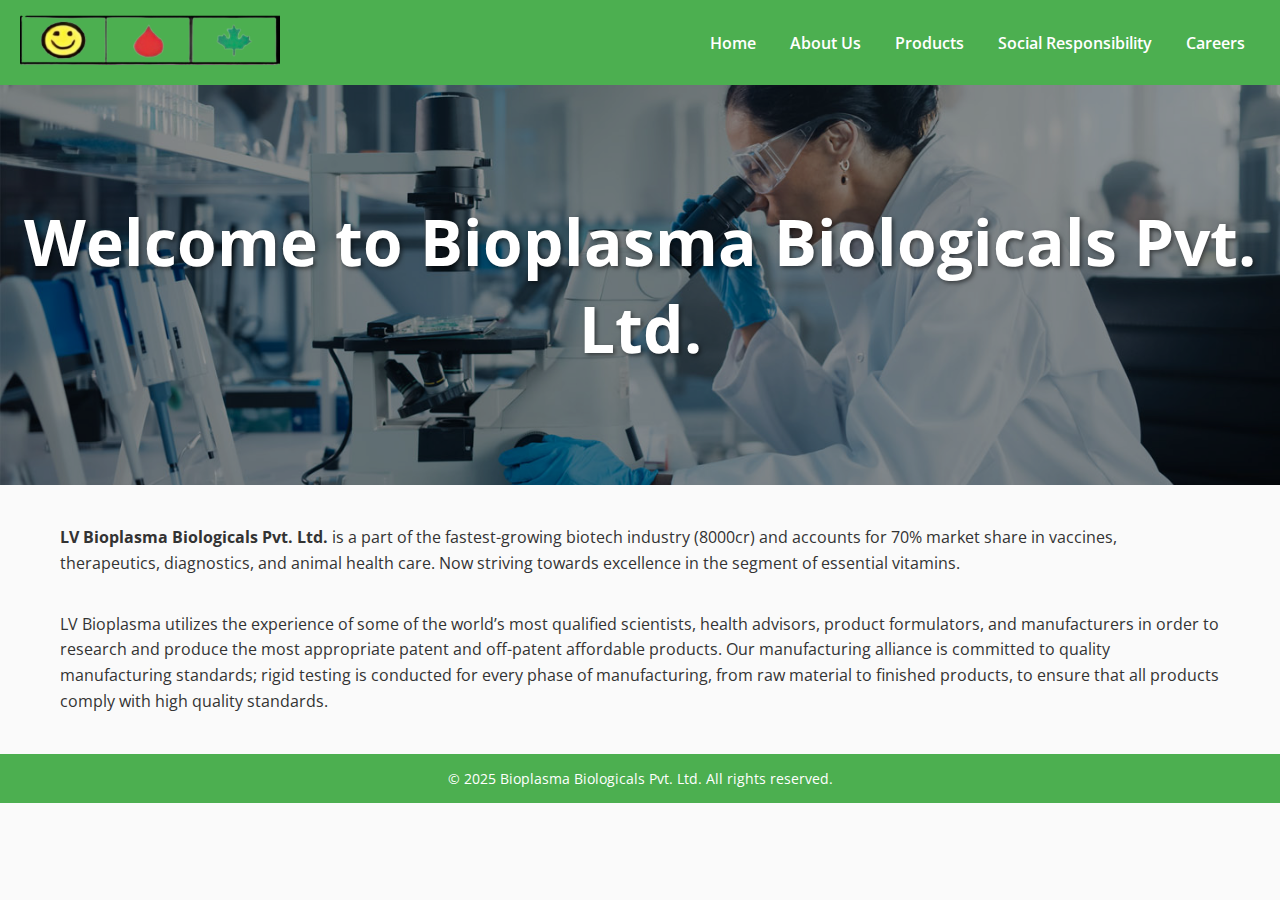
<file: index.html>
<!DOCTYPE html>
<html lang="en">
<head>
    <meta charset="UTF-8">
    <meta name="viewport" content="width=device-width, initial-scale=1.0">
    <title>Bioplasma</title>
    <link rel="stylesheet" href="styles.css">
</head>
<body>

    <!-- Navigation Bar -->
    <div class="navbar">
        <div class="logo">
            <img src="logo.png" alt="Company Logo">
        </div>
        <div class="nav-links">
            <a href="index.html">Home</a>
            <a href="about.html">About Us</a>
            <a href="brands.html">Products</a>
            <a href="csr.html">Social Responsibility</a>
            <a href="careers.html">Careers</a>
        </div>
    </div>

    <!-- Hero Section -->
    <div class="hero-section">
        <div class="hero-overlay"></div>
        <h1>Welcome to Bioplasma Biologicals Pvt. Ltd.</h1>
    </div>

    <!-- Main Content -->
    <div class="content">
        <div class="text">
            <p><b>LV Bioplasma Biologicals Pvt. Ltd.</b> is a part of the fastest-growing biotech industry (8000cr) and accounts for 70% market share in vaccines, therapeutics, diagnostics, and animal health care. Now striving towards excellence in the segment of essential vitamins.</p>
            <br>
            <p>LV Bioplasma utilizes the experience of some of the world’s most qualified scientists, health advisors, product formulators, and manufacturers in order to research and produce the most appropriate patent and off-patent affordable products. Our manufacturing alliance is committed to quality manufacturing standards; rigid testing is conducted for every phase of manufacturing, from raw material to finished products, to ensure that all products comply with high quality standards.</p>
        </div>
    </div>

    <!-- Footer -->
    <div class="footer">
        <p>&copy; 2025 Bioplasma Biologicals Pvt. Ltd. All rights reserved.</p>
    </div>

</body>
</html>
</file>
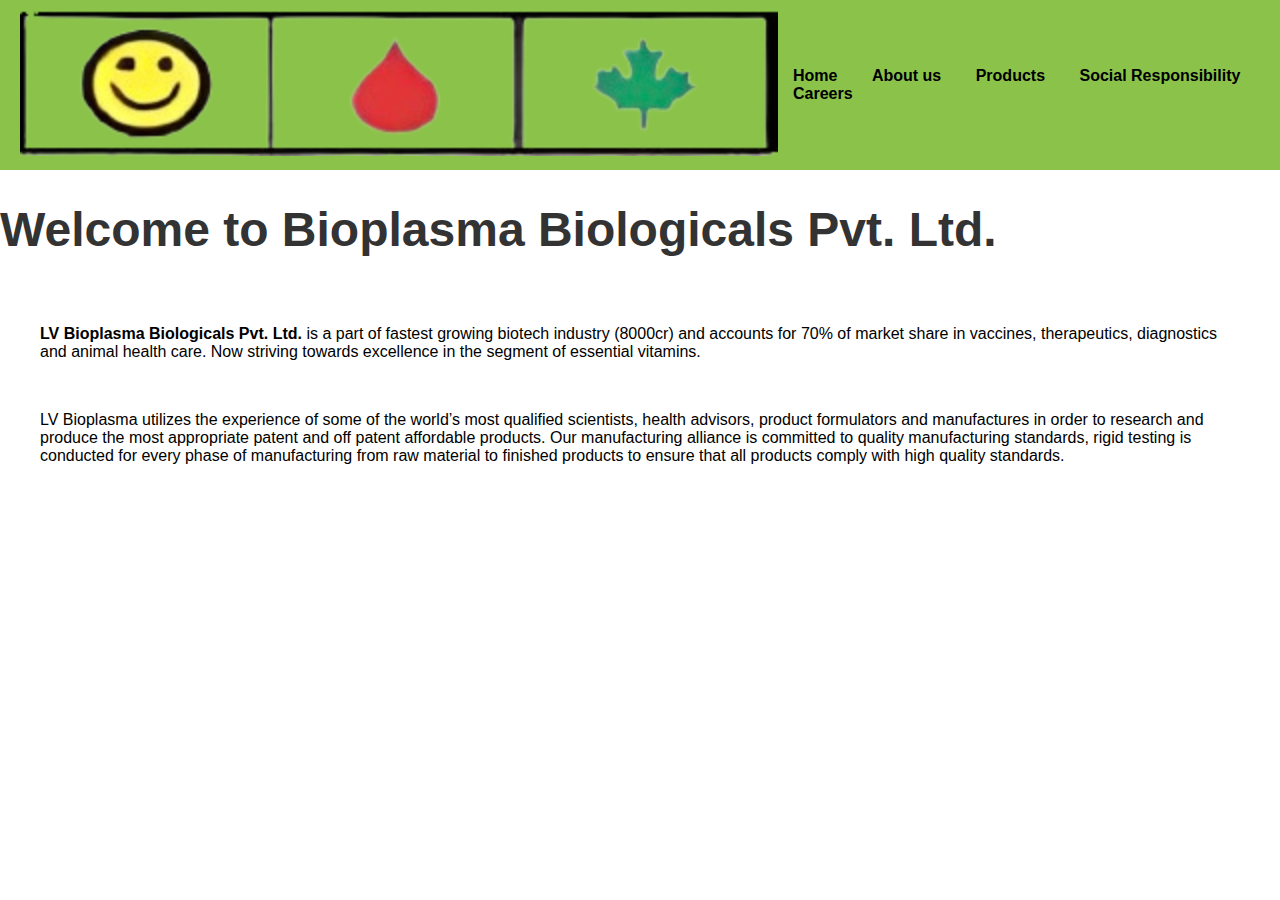
<file: public/index.html>
<!DOCTYPE html>
<html lang="en">
  <head>
    <meta charset="UTF-8" />
    <meta name="viewport" content="width=device-width, initial-scale=1.0" />
    <title>Bioplasma</title>
    <link rel="stylesheet" href="styles.css" />
  </head>
  <body>
    <div class="navbar">
      <div class="logo">
        <img src="logo.png" alt="Company Logo" />
      </div>
      <div class="nav-links">
        <a href="index.html">Home</a>
        <a href="about.html">About us</a>
        <a href="brands.html">Products</a>
        <a href="csr.html">Social Responsibility</a>
        <a href="careers.html">Careers</a>
      </div>
    </div>
    <div class="hero1-section">
      <div class="hero-overlay">
        <h1>Welcome to Bioplasma Biologicals Pvt. Ltd.</h1>
      </div>
    </div>
    <div class="content">
      <div class="text">
        <p>
          <b>LV Bioplasma Biologicals Pvt. Ltd.</b> is a part of fastest growing
          biotech industry (8000cr) and accounts for 70% of market share in
          vaccines, therapeutics, diagnostics and animal health care. Now
          striving towards excellence in the segment of essential vitamins.
        </p>
        <p><br /></p>
        <p>
          LV Bioplasma utilizes the experience of some of the world’s most
          qualified scientists, health advisors, product formulators and
          manufactures in order to research and produce the most appropriate
          patent and off patent affordable products. Our manufacturing alliance
          is committed to quality manufacturing standards, rigid testing is
          conducted for every phase of manufacturing from raw material to
          finished products to ensure that all products comply with high quality
          standards.
        </p>
      </div>
    </div>
  </body>
</html>
</file>
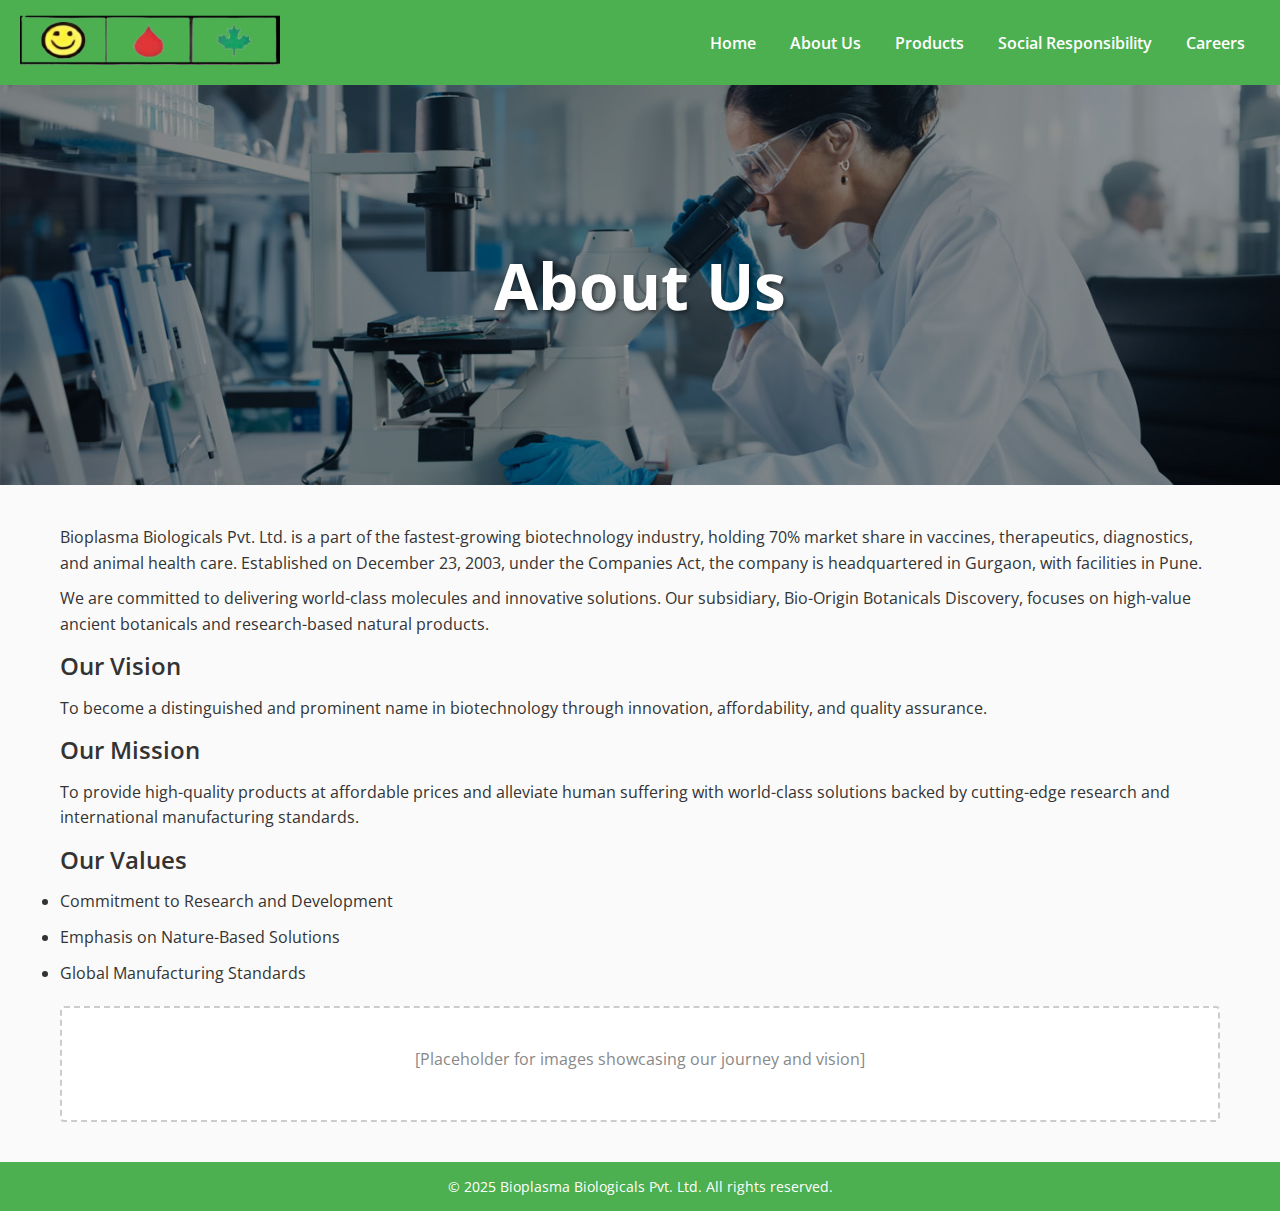
<file: about.html>
<!DOCTYPE html>
<html lang="en">
<head>
    <meta charset="UTF-8">
    <meta name="viewport" content="width=device-width, initial-scale=1.0">
    <title>About Us | Bioplasma</title>
    <link rel="stylesheet" href="styles.css">
</head>
<body>

    <!-- Navigation Bar -->
    <div class="navbar">
        <div class="logo">
            <img src="logo.png" alt="Company Logo">
        </div>
        <div class="nav-links">
            <a href="index.html">Home</a>
            <a href="about.html">About Us</a>
            <a href="brands.html">Products</a>
            <a href="csr.html">Social Responsibility</a>
            <a href="careers.html">Careers</a>
        </div>
    </div>

    <!-- Hero Section -->
    <div class="hero-section">
        <div class="hero-overlay"></div>
        <h1>About Us</h1>
    </div>

    <!-- Main Content -->
    <div class="content">
        <div class="text">
            <p>Bioplasma Biologicals Pvt. Ltd. is a part of the fastest-growing biotechnology industry, holding 70% market share in vaccines, therapeutics, diagnostics, and animal health care. Established on December 23, 2003, under the Companies Act, the company is headquartered in Gurgaon, with facilities in Pune.</p>
            <p>We are committed to delivering world-class molecules and innovative solutions. Our subsidiary, Bio-Origin Botanicals Discovery, focuses on high-value ancient botanicals and research-based natural products.</p>

            <h2>Our Vision</h2>
            <p>To become a distinguished and prominent name in biotechnology through innovation, affordability, and quality assurance.</p>

            <h2>Our Mission</h2>
            <p>To provide high-quality products at affordable prices and alleviate human suffering with world-class solutions backed by cutting-edge research and international manufacturing standards.</p>

            <h2>Our Values</h2>
            <ul>
                <li>Commitment to Research and Development</li>
                <li>Emphasis on Nature-Based Solutions</li>
                <li>Global Manufacturing Standards</li>
            </ul>
        </div>

        <div class="placeholder">
            <p>[Placeholder for images showcasing our journey and vision]</p>
        </div>
    </div>

    <!-- Footer -->
    <div class="footer">
        <p>&copy; 2025 Bioplasma Biologicals Pvt. Ltd. All rights reserved.</p>
    </div>

</body>
</html>
</file>
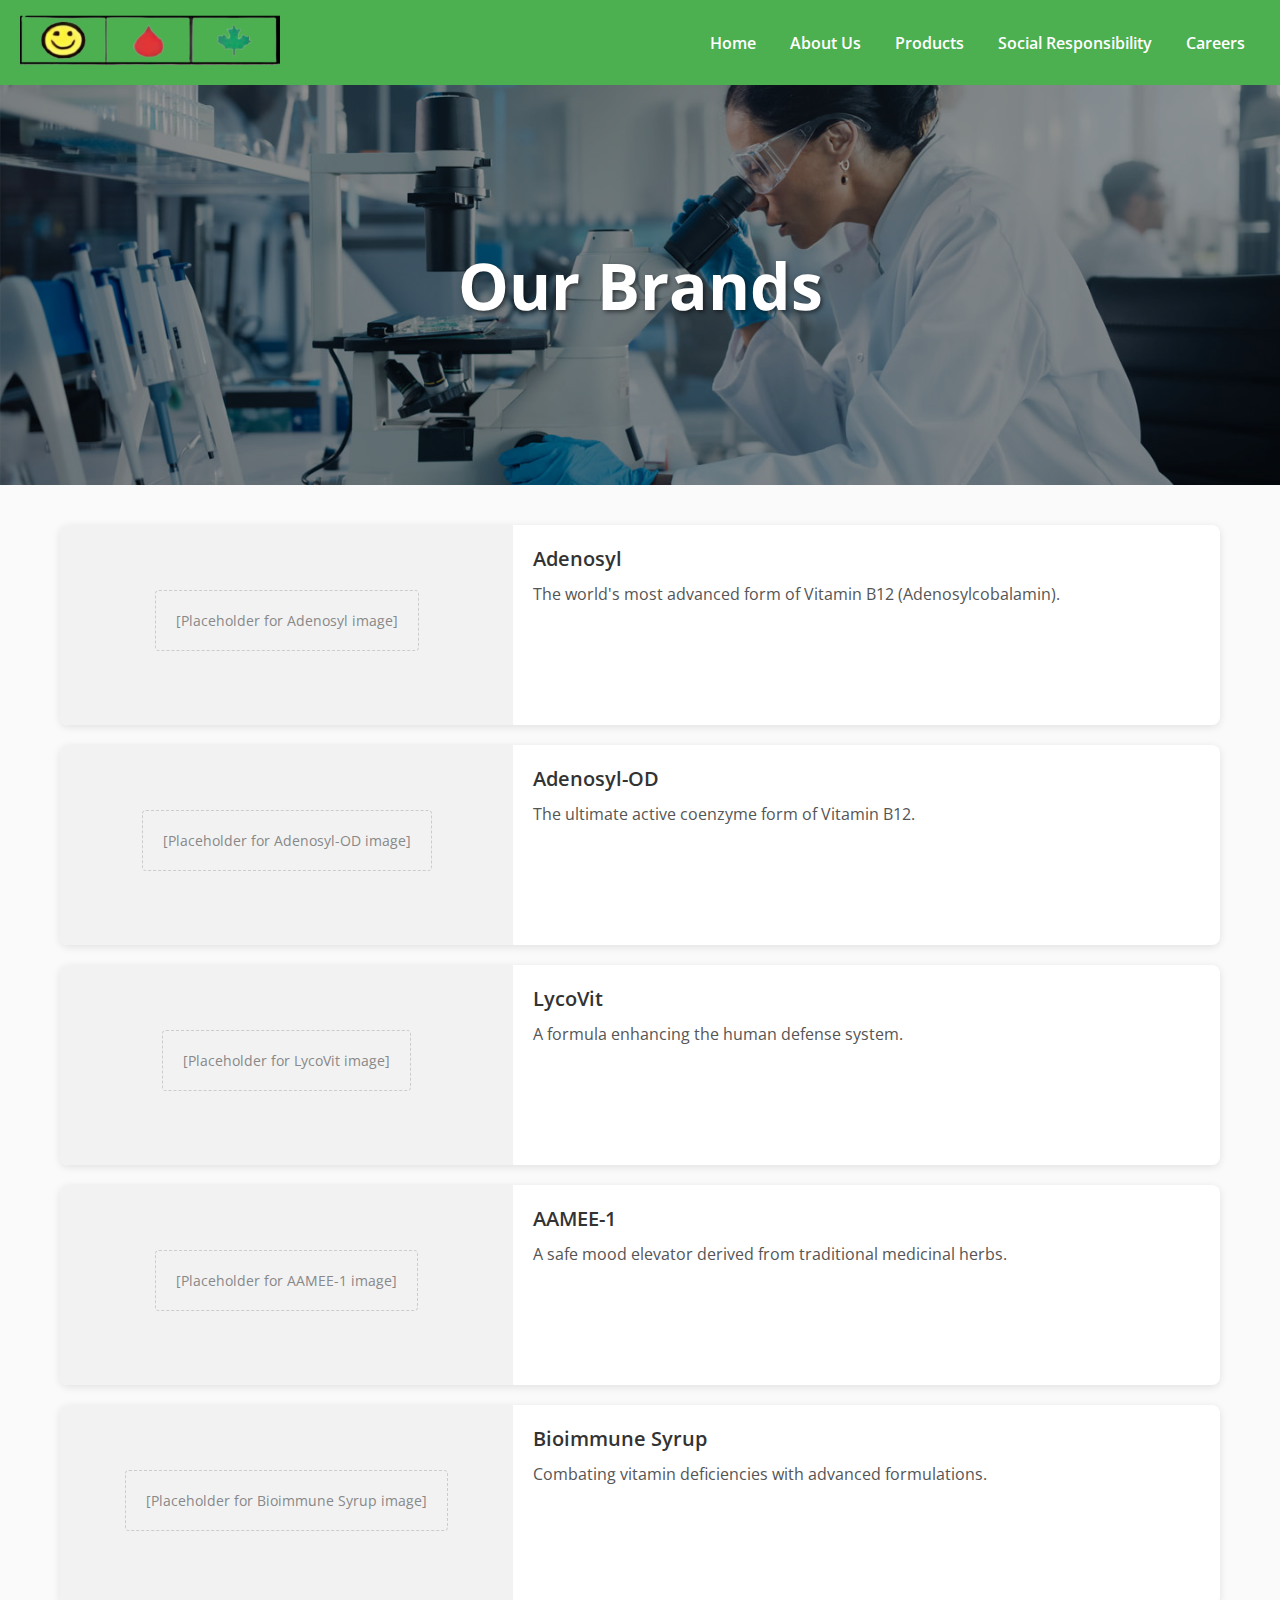
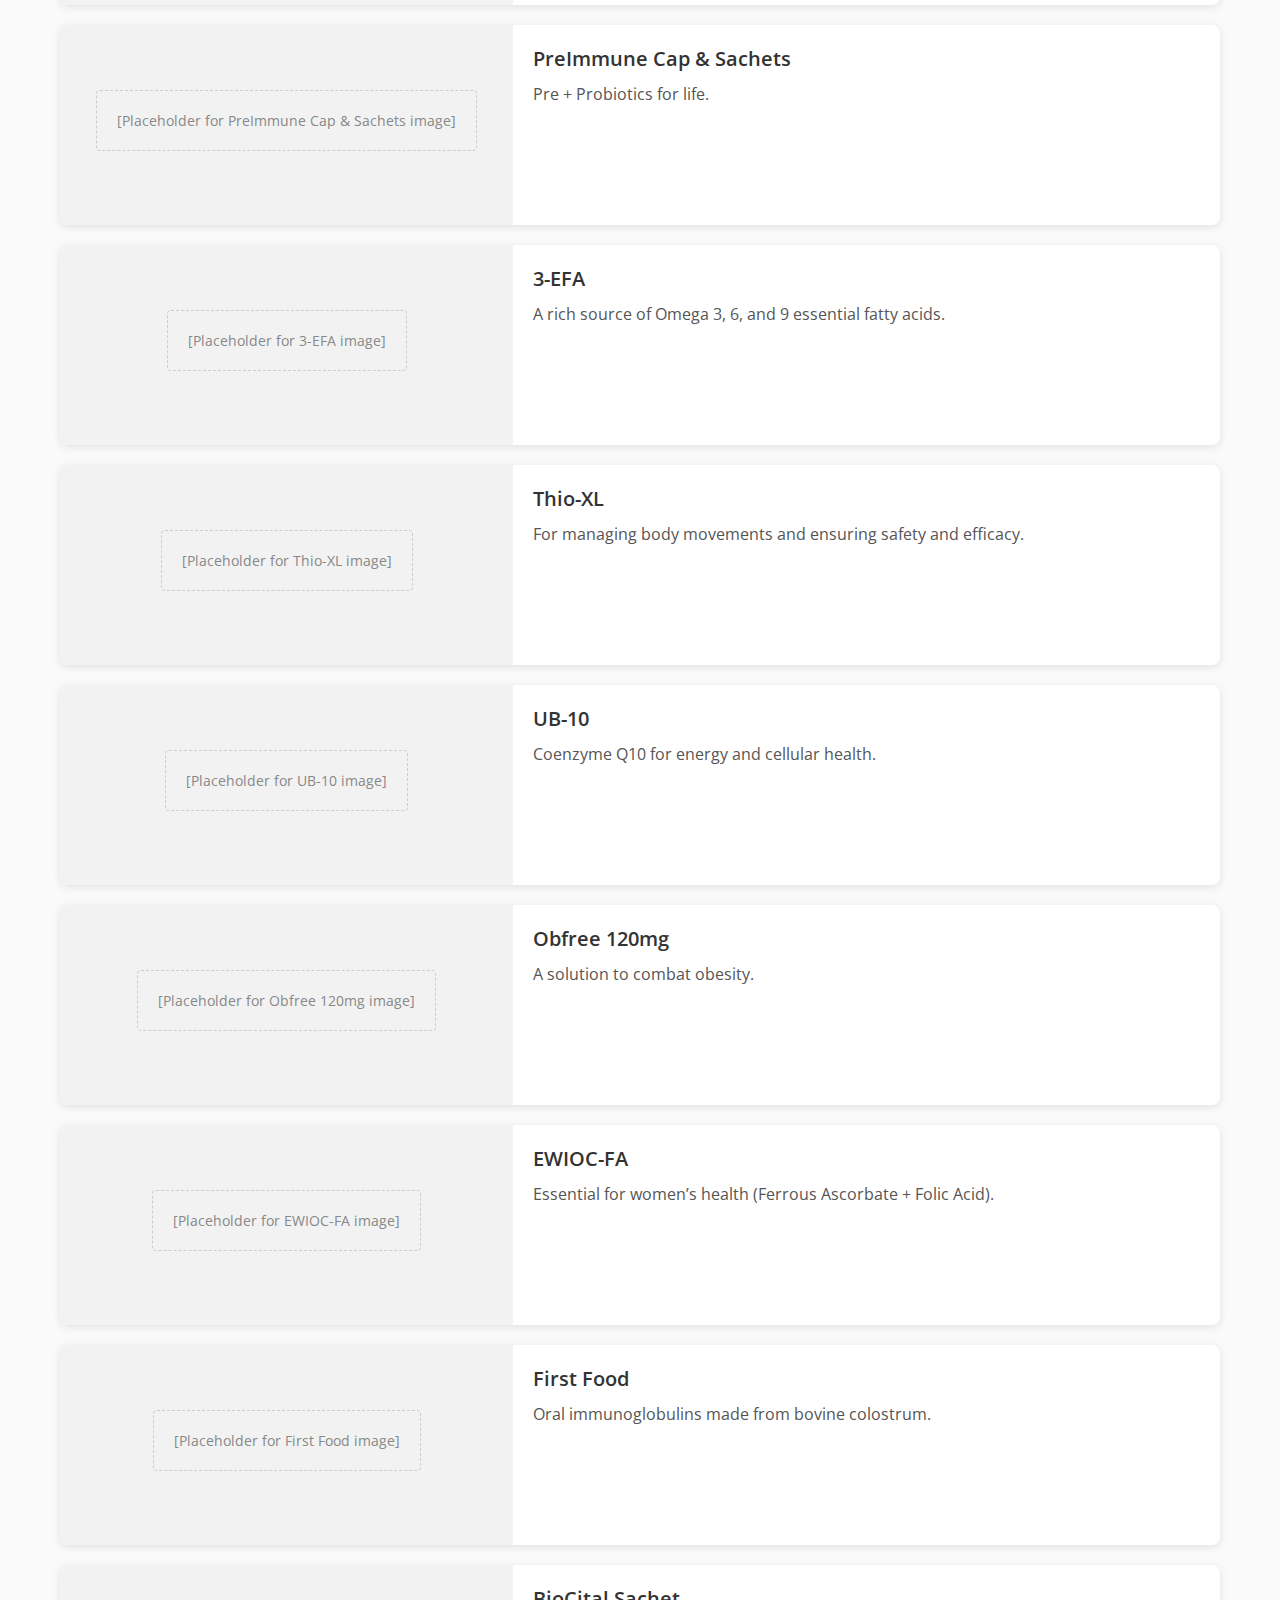
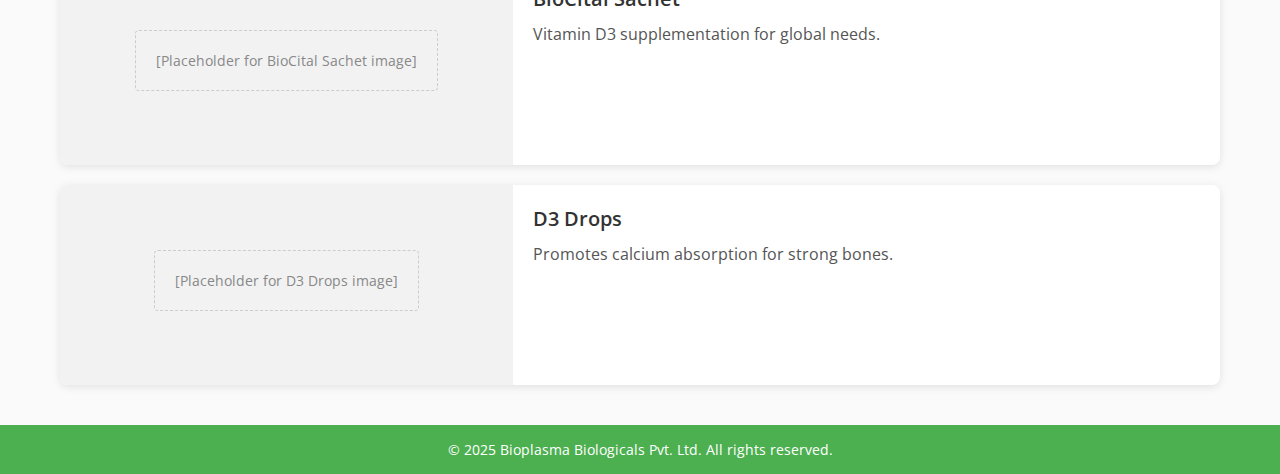
<file: brands.html>
<!DOCTYPE html>
<html lang="en">
<head>
    <meta charset="UTF-8">
    <meta name="viewport" content="width=device-width, initial-scale=1.0">
    <title>Our Brands | Bioplasma</title>
    <link rel="stylesheet" href="styles.css">
</head>
<body>

    <!-- Navigation Bar -->
    <div class="navbar">
        <div class="logo">
            <img src="logo.png" alt="Company Logo">
        </div>
        <div class="nav-links">
            <a href="index.html">Home</a>
            <a href="about.html">About Us</a>
            <a href="brands.html">Products</a>
            <a href="csr.html">Social Responsibility</a>
            <a href="careers.html">Careers</a>
        </div>
    </div>

    <!-- Hero Section -->
    <div class="hero-section">
        <div class="hero-overlay"></div>
        <h1>Our Brands</h1>
    </div>

    <!-- Main Content -->
    <div class="content">
        <!-- Product Item 1 -->
        <div class="product-item">
            <div class="image-left">
                <p>[Placeholder for Adenosyl image]</p>
            </div>
            <div class="text-right">
                <h3>Adenosyl</h3>
                <p>The world's most advanced form of Vitamin B12 (Adenosylcobalamin).</p>
            </div>
        </div>

        <!-- Product Item 2 -->
        <div class="product-item">
            <div class="text-left">
                <h3>Adenosyl-OD</h3>
                <p>The ultimate active coenzyme form of Vitamin B12.</p>
            </div>
            <div class="image-right">
                <p>[Placeholder for Adenosyl-OD image]</p>
            </div>
        </div>

        <!-- Product Item 3 -->
        <div class="product-item">
            <div class="image-left">
                <p>[Placeholder for LycoVit image]</p>
            </div>
            <div class="text-right">
                <h3>LycoVit</h3>
                <p>A formula enhancing the human defense system.</p>
            </div>
        </div>

        <!-- Product Item 4 -->
        <div class="product-item">
            <div class="text-left">
                <h3>AAMEE-1</h3>
                <p>A safe mood elevator derived from traditional medicinal herbs.</p>
            </div>
            <div class="image-right">
                <p>[Placeholder for AAMEE-1 image]</p>
            </div>
        </div>

        <!-- Product Item 5 -->
        <div class="product-item">
            <div class="image-left">
                <p>[Placeholder for Bioimmune Syrup image]</p>
            </div>
            <div class="text-right">
                <h3>Bioimmune Syrup</h3>
                <p>Combating vitamin deficiencies with advanced formulations.</p>
            </div>
        </div>

        <!-- Product Item 6 -->
        <div class="product-item">
            <div class="text-left">
                <h3>PreImmune Cap & Sachets</h3>
                <p>Pre + Probiotics for life.</p>
            </div>
            <div class="image-right">
                <p>[Placeholder for PreImmune Cap & Sachets image]</p>
            </div>
        </div>

        <!-- Product Item 7 -->
        <div class="product-item">
            <div class="image-left">
                <p>[Placeholder for 3-EFA image]</p>
            </div>
            <div class="text-right">
                <h3>3-EFA</h3>
                <p>A rich source of Omega 3, 6, and 9 essential fatty acids.</p>
            </div>
        </div>

        <!-- Product Item 8 -->
        <div class="product-item">
            <div class="text-left">
                <h3>Thio-XL</h3>
                <p>For managing body movements and ensuring safety and efficacy.</p>
            </div>
            <div class="image-right">
                <p>[Placeholder for Thio-XL image]</p>
            </div>
        </div>

        <!-- Product Item 9 -->
        <div class="product-item">
            <div class="image-left">
                <p>[Placeholder for UB-10 image]</p>
            </div>
            <div class="text-right">
                <h3>UB-10</h3>
                <p>Coenzyme Q10 for energy and cellular health.</p>
            </div>
        </div>

        <!-- Product Item 10 -->
        <div class="product-item">
            <div class="text-left">
                <h3>Obfree 120mg</h3>
                <p>A solution to combat obesity.</p>
            </div>
            <div class="image-right">
                <p>[Placeholder for Obfree 120mg image]</p>
            </div>
        </div>

        <!-- Product Item 11 -->
        <div class="product-item">
            <div class="image-left">
                <p>[Placeholder for EWIOC-FA image]</p>
            </div>
            <div class="text-right">
                <h3>EWIOC-FA</h3>
                <p>Essential for women’s health (Ferrous Ascorbate + Folic Acid).</p>
            </div>
        </div>

        <!-- Product Item 12 -->
        <div class="product-item">
            <div class="text-left">
                <h3>First Food</h3>
                <p>Oral immunoglobulins made from bovine colostrum.</p>
            </div>
            <div class="image-right">
                <p>[Placeholder for First Food image]</p>
            </div>
        </div>

        <!-- Product Item 13 -->
        <div class="product-item">
            <div class="image-left">
                <p>[Placeholder for BioCital Sachet image]</p>
            </div>
            <div class="text-right">
                <h3>BioCital Sachet</h3>
                <p>Vitamin D3 supplementation for global needs.</p>
            </div>
        </div>

        <!-- Product Item 14 -->
        <div class="product-item">
            <div class="text-left">
                <h3>D3 Drops</h3>
                <p>Promotes calcium absorption for strong bones.</p>
            </div>
            <div class="image-right">
                <p>[Placeholder for D3 Drops image]</p>
            </div>
        </div>

        <!-- Add more products as needed -->
    </div>

    <!-- Footer -->
    <div class="footer">
        <p>&copy; 2025 Bioplasma Biologicals Pvt. Ltd. All rights reserved.</p>
    </div>

</body>
</html>
</file>
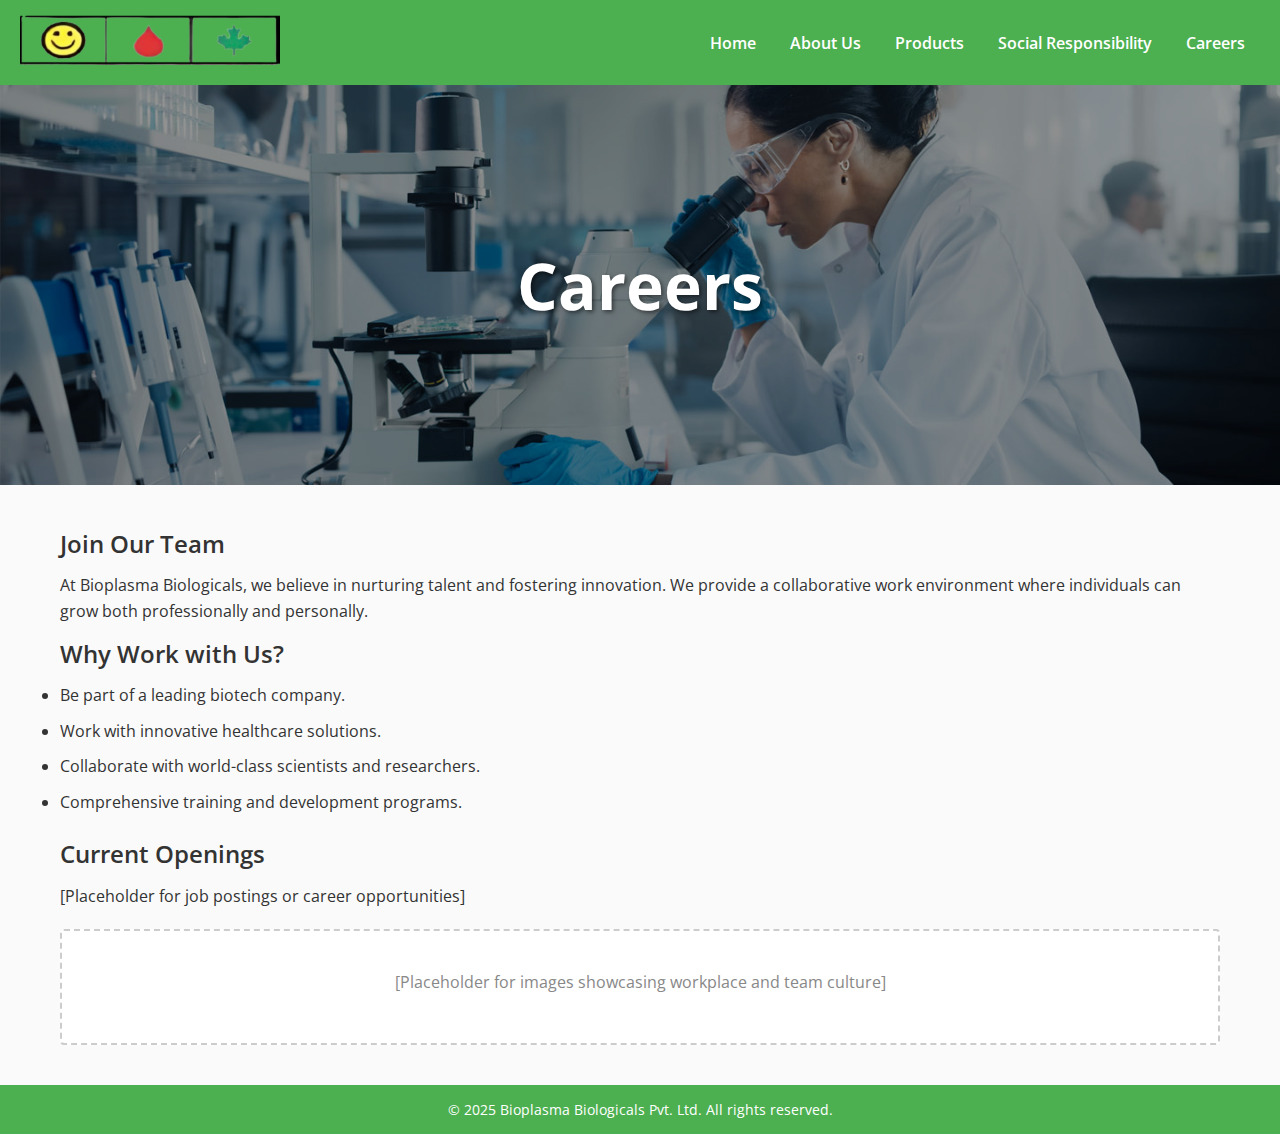
<file: careers.html>
<!DOCTYPE html>
<html lang="en">
<head>
    <meta charset="UTF-8">
    <meta name="viewport" content="width=device-width, initial-scale=1.0">
    <title>Careers | Bioplasma</title>
    <link rel="stylesheet" href="styles.css">
</head>
<body>

    <!-- Navigation Bar -->
    <div class="navbar">
        <div class="logo">
            <img src="logo.png" alt="Company Logo">
        </div>
        <div class="nav-links">
            <a href="index.html">Home</a>
            <a href="about.html">About Us</a>
            <a href="brands.html">Products</a>
            <a href="csr.html">Social Responsibility</a>
            <a href="careers.html">Careers</a>
        </div>
    </div>

    <!-- Hero Section -->
    <div class="hero-section">
        <div class="hero-overlay"></div>
        <h1>Careers</h1>
    </div>

    <!-- Main Content -->
    <div class="content">
        <div class="text">
            <h2>Join Our Team</h2>
            <p>At Bioplasma Biologicals, we believe in nurturing talent and fostering innovation. We provide a collaborative work environment where individuals can grow both professionally and personally.</p>

            <h2>Why Work with Us?</h2>
            <ul>
                <li>Be part of a leading biotech company.</li>
                <li>Work with innovative healthcare solutions.</li>
                <li>Collaborate with world-class scientists and researchers.</li>
                <li>Comprehensive training and development programs.</li>
            </ul>

            <h2>Current Openings</h2>
            <p>[Placeholder for job postings or career opportunities]</p>
        </div>

        <div class="placeholder">
            <p>[Placeholder for images showcasing workplace and team culture]</p>
        </div>
    </div>

    <!-- Footer -->
    <div class="footer">
        <p>&copy; 2025 Bioplasma Biologicals Pvt. Ltd. All rights reserved.</p>
    </div>

</body>
</html>
</file>
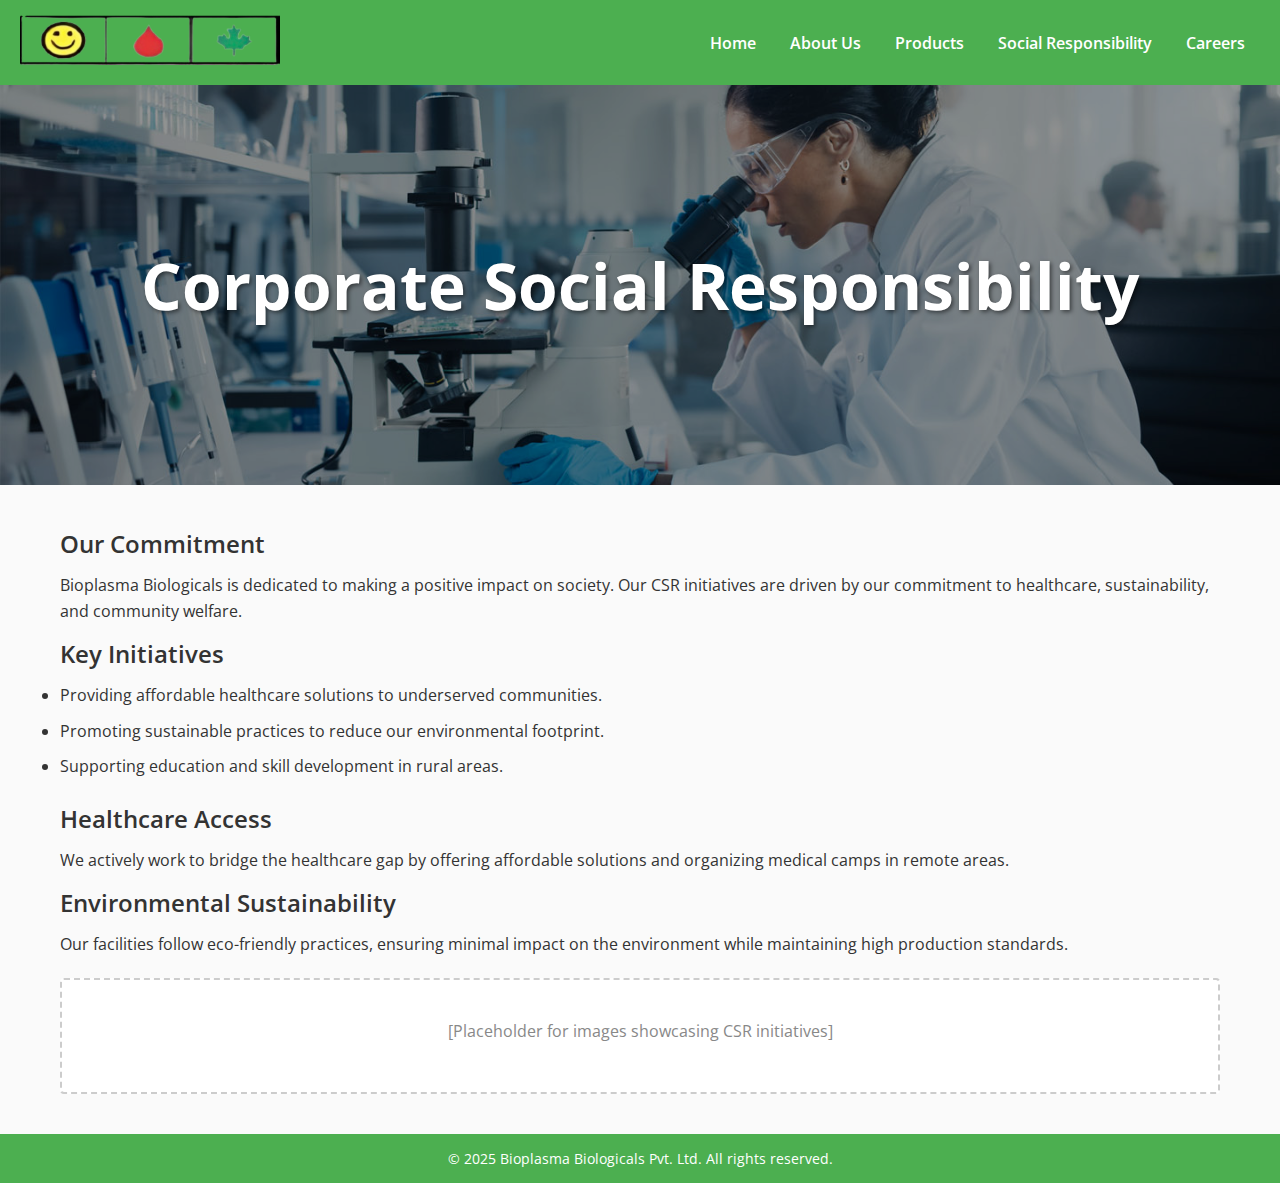
<file: csr.html>
<!DOCTYPE html>
<html lang="en">
<head>
    <meta charset="UTF-8">
    <meta name="viewport" content="width=device-width, initial-scale=1.0">
    <title>Social Responsibility | Bioplasma</title>
    <link rel="stylesheet" href="styles.css">
</head>
<body>

    <!-- Navigation Bar -->
    <div class="navbar">
        <div class="logo">
            <img src="logo.png" alt="Company Logo">
        </div>
        <div class="nav-links">
            <a href="index.html">Home</a>
            <a href="about.html">About Us</a>
            <a href="brands.html">Products</a>
            <a href="csr.html">Social Responsibility</a>
            <a href="careers.html">Careers</a>
        </div>
    </div>

    <!-- Hero Section -->
    <div class="hero-section">
        <div class="hero-overlay"></div>
        <h1>Corporate Social Responsibility</h1>
    </div>

    <!-- Main Content -->
    <div class="content">
        <div class="text">
            <h2>Our Commitment</h2>
            <p>Bioplasma Biologicals is dedicated to making a positive impact on society. Our CSR initiatives are driven by our commitment to healthcare, sustainability, and community welfare.</p>

            <h2>Key Initiatives</h2>
            <ul>
                <li>Providing affordable healthcare solutions to underserved communities.</li>
                <li>Promoting sustainable practices to reduce our environmental footprint.</li>
                <li>Supporting education and skill development in rural areas.</li>
            </ul>

            <h2>Healthcare Access</h2>
            <p>We actively work to bridge the healthcare gap by offering affordable solutions and organizing medical camps in remote areas.</p>

            <h2>Environmental Sustainability</h2>
            <p>Our facilities follow eco-friendly practices, ensuring minimal impact on the environment while maintaining high production standards.</p>
        </div>

        <div class="placeholder">
            <p>[Placeholder for images showcasing CSR initiatives]</p>
        </div>
    </div>

    <!-- Footer -->
    <div class="footer">
        <p>&copy; 2025 Bioplasma Biologicals Pvt. Ltd. All rights reserved.</p>
    </div>

</body>
</html>
</file>
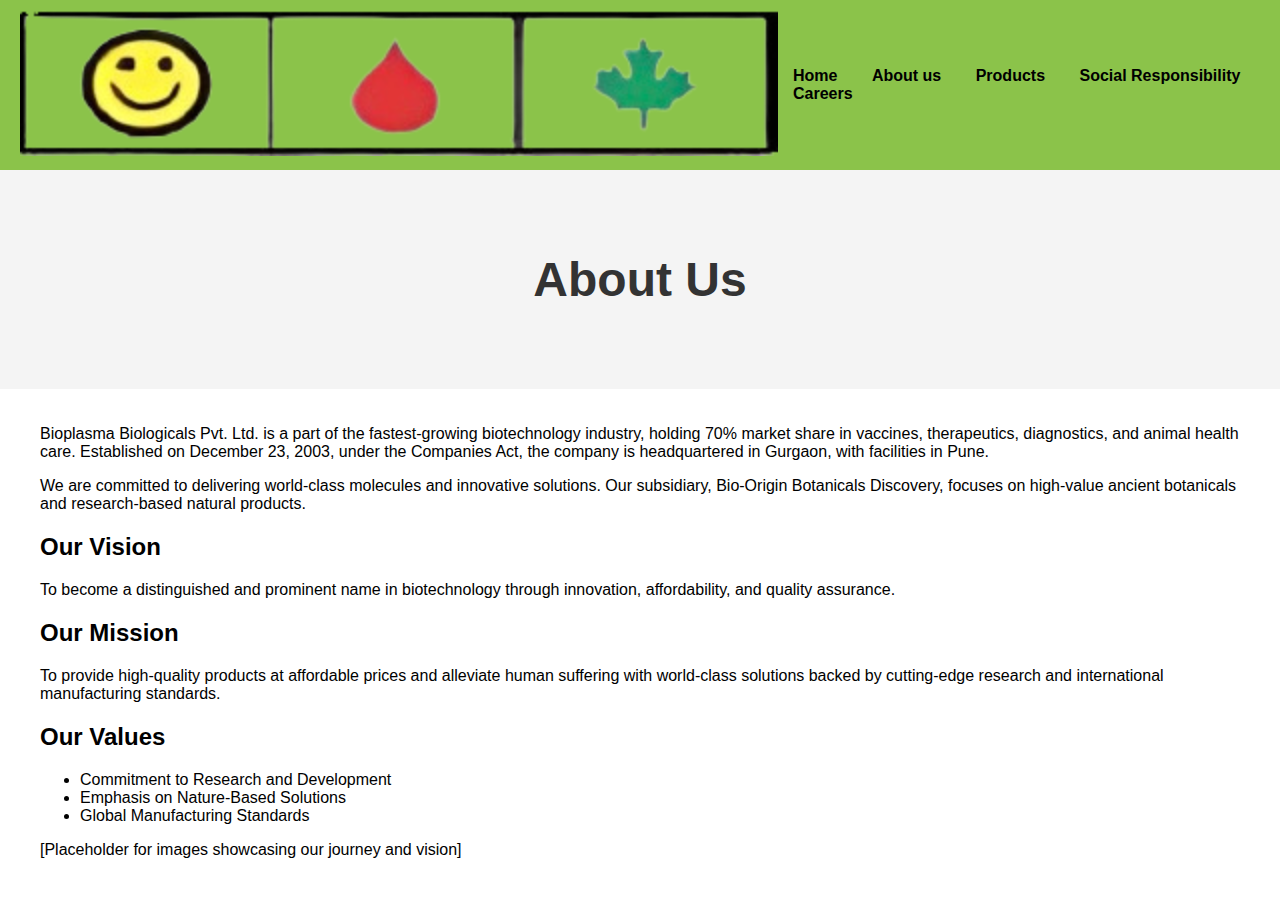
<file: public/about.html>
<!DOCTYPE html>
<html lang="en">
  <head>
    <meta charset="UTF-8" />
    <meta name="viewport" content="width=device-width, initial-scale=1.0" />
    <title>About Us</title>
    <link rel="stylesheet" href="styles.css" />
  </head>
  <body>
    <div class="navbar">
      <div class="logo">
        <img src="logo.png" alt="Company Logo" />
      </div>
      <div class="nav-links">
        <a href="index.html">Home</a>
        <a href="about.html">About us</a>
        <a href="brands.html">Products</a>
        <a href="csr.html">Social Responsibility</a>
        <a href="careers.html">Careers</a>
      </div>
    </div>

    <div class="hero-section">
      <div class="hero-overlay">
        <h1>About Us</h1>
      </div>
    </div>

    <div class="content">
      <div class="text">
        <p>
          Bioplasma Biologicals Pvt. Ltd. is a part of the fastest-growing
          biotechnology industry, holding 70% market share in vaccines,
          therapeutics, diagnostics, and animal health care. Established on
          December 23, 2003, under the Companies Act, the company is
          headquartered in Gurgaon, with facilities in Pune.
        </p>
        <p>
          We are committed to delivering world-class molecules and innovative
          solutions. Our subsidiary, Bio-Origin Botanicals Discovery, focuses on
          high-value ancient botanicals and research-based natural products.
        </p>

        <h2>Our Vision</h2>
        <p>
          To become a distinguished and prominent name in biotechnology through
          innovation, affordability, and quality assurance.
        </p>

        <h2>Our Mission</h2>
        <p>
          To provide high-quality products at affordable prices and alleviate
          human suffering with world-class solutions backed by cutting-edge
          research and international manufacturing standards.
        </p>

        <h2>Our Values</h2>
        <ul>
          <li>Commitment to Research and Development</li>
          <li>Emphasis on Nature-Based Solutions</li>
          <li>Global Manufacturing Standards</li>
        </ul>
      </div>

      <div class="placeholder">
        <p>[Placeholder for images showcasing our journey and vision]</p>
      </div>
    </div>
  </body>
</html>
</file>
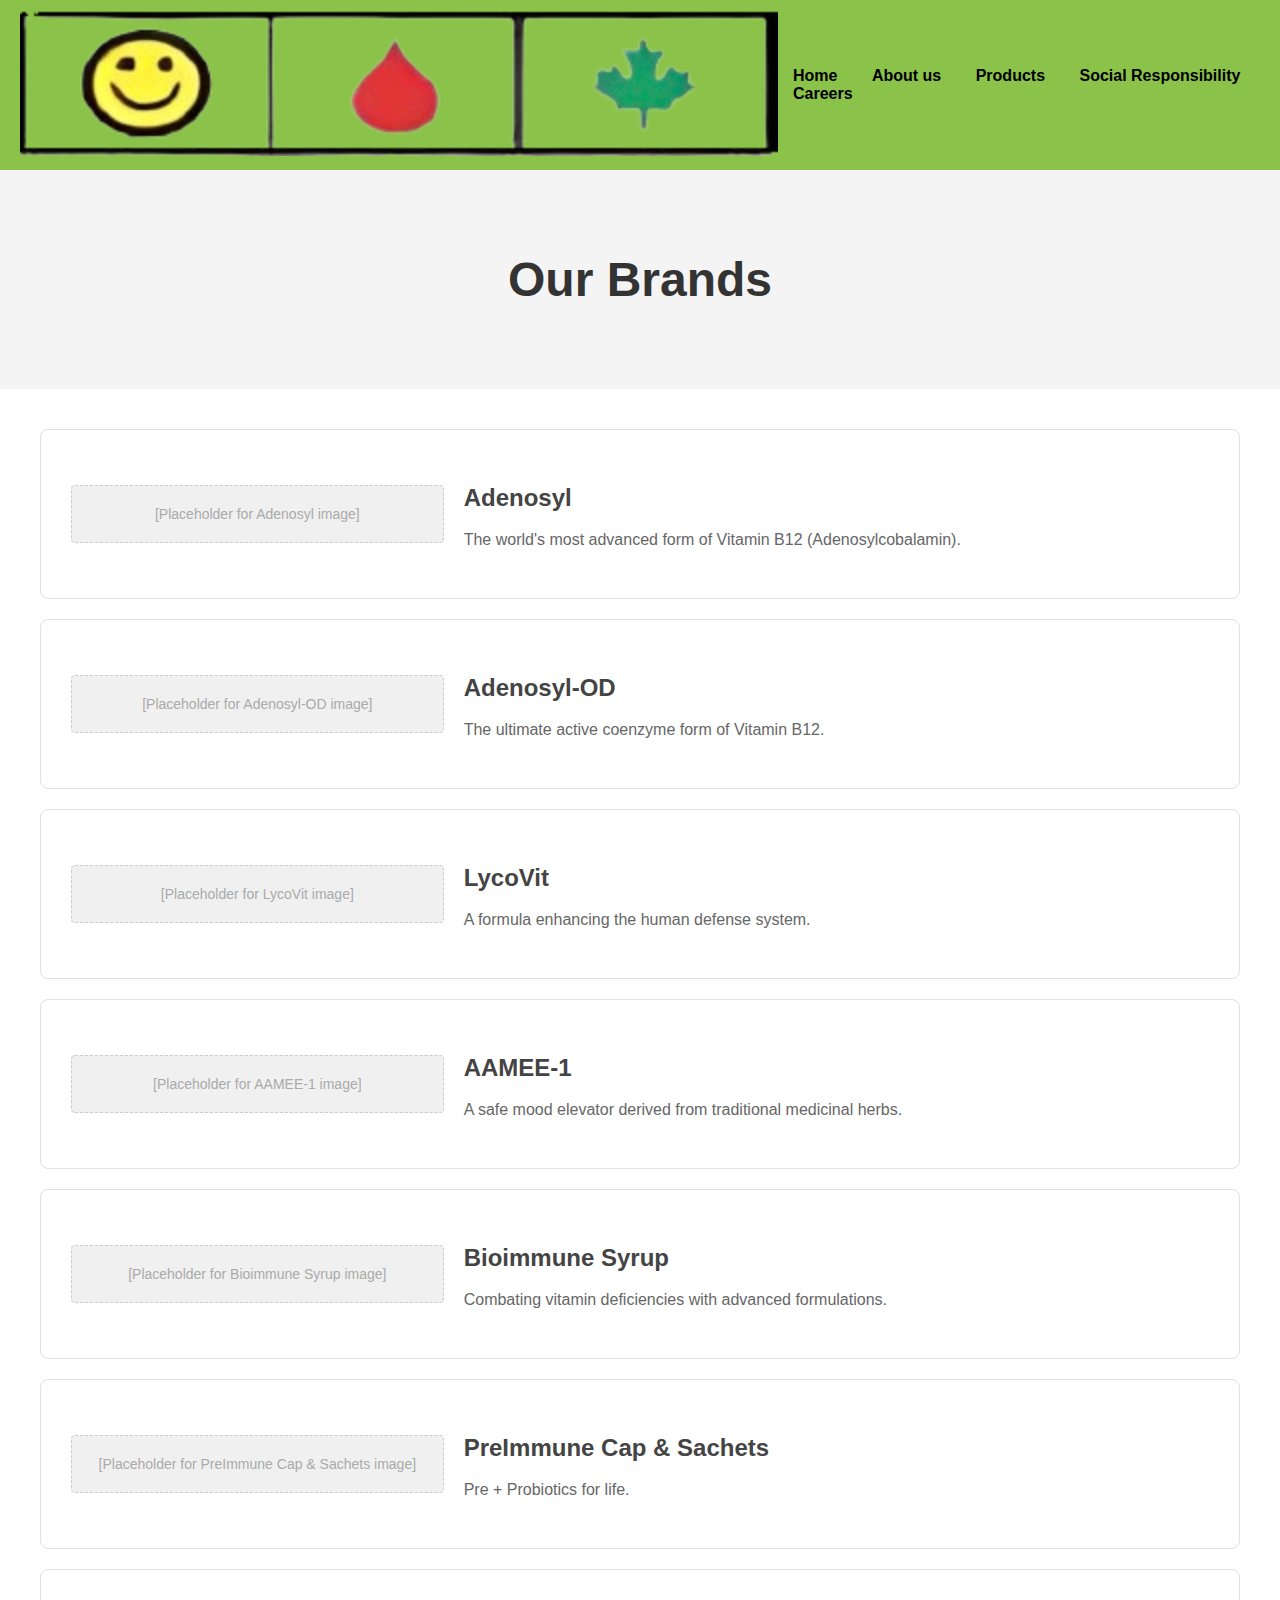
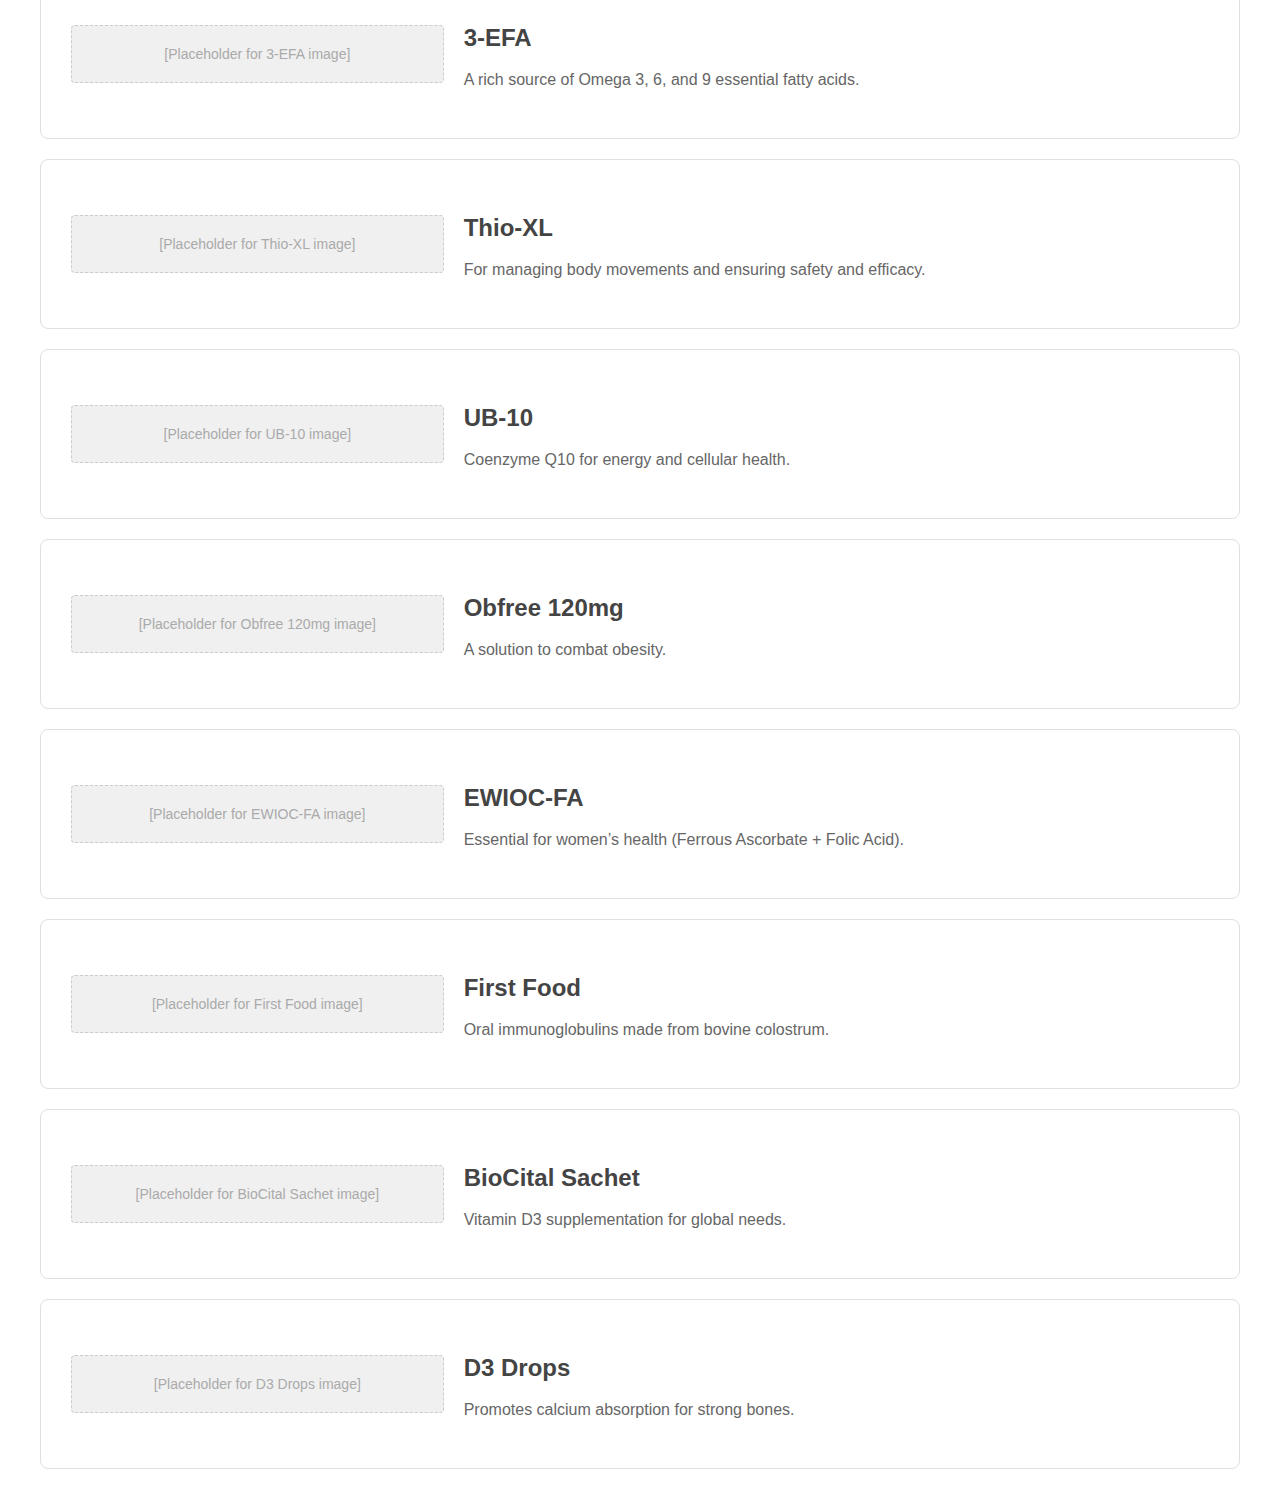
<file: public/brands.html>
<!-- Updated Products.html with Alternating Layout and Full Medicines -->
<!DOCTYPE html>
<html lang="en">
  <head>
    <meta charset="UTF-8" />
    <meta name="viewport" content="width=device-width, initial-scale=1.0" />
    <title>Our Brands</title>
    <link rel="stylesheet" href="styles.css" />
  </head>
  <body>
    <div class="navbar">
      <div class="logo">
        <img src="logo.png" alt="Company Logo" />
      </div>
      <div class="nav-links">
        <a href="index.html">Home</a>
        <a href="about.html">About us</a>
        <a href="brands.html">Products</a>
        <a href="csr.html">Social Responsibility</a>
        <a href="careers.html">Careers</a>
      </div>
    </div>

    <div class="hero-section">
      <div class="hero-overlay">
        <h1>Our Brands</h1>
      </div>
    </div>

    <div class="content">
      <div class="product-item">
        <div class="image-left">
          <p>[Placeholder for Adenosyl image]</p>
        </div>
        <div class="text-right">
          <h3>Adenosyl</h3>
          <p>
            The world's most advanced form of Vitamin B12 (Adenosylcobalamin).
          </p>
        </div>
      </div>
      <div class="product-item">
        <div class="text-left">
          <h3>Adenosyl-OD</h3>
          <p>The ultimate active coenzyme form of Vitamin B12.</p>
        </div>
        <div class="image-right">
          <p>[Placeholder for Adenosyl-OD image]</p>
        </div>
      </div>
      <div class="product-item">
        <div class="image-left">
          <p>[Placeholder for LycoVit image]</p>
        </div>
        <div class="text-right">
          <h3>LycoVit</h3>
          <p>A formula enhancing the human defense system.</p>
        </div>
      </div>
      <div class="product-item">
        <div class="text-left">
          <h3>AAMEE-1</h3>
          <p>A safe mood elevator derived from traditional medicinal herbs.</p>
        </div>
        <div class="image-right">
          <p>[Placeholder for AAMEE-1 image]</p>
        </div>
      </div>
      <div class="product-item">
        <div class="image-left">
          <p>[Placeholder for Bioimmune Syrup image]</p>
        </div>
        <div class="text-right">
          <h3>Bioimmune Syrup</h3>
          <p>Combating vitamin deficiencies with advanced formulations.</p>
        </div>
      </div>
      <div class="product-item">
        <div class="text-left">
          <h3>PreImmune Cap & Sachets</h3>
          <p>Pre + Probiotics for life.</p>
        </div>
        <div class="image-right">
          <p>[Placeholder for PreImmune Cap & Sachets image]</p>
        </div>
      </div>
      <div class="product-item">
        <div class="image-left">
          <p>[Placeholder for 3-EFA image]</p>
        </div>
        <div class="text-right">
          <h3>3-EFA</h3>
          <p>A rich source of Omega 3, 6, and 9 essential fatty acids.</p>
        </div>
      </div>
      <div class="product-item">
        <div class="text-left">
          <h3>Thio-XL</h3>
          <p>For managing body movements and ensuring safety and efficacy.</p>
        </div>
        <div class="image-right">
          <p>[Placeholder for Thio-XL image]</p>
        </div>
      </div>
      <div class="product-item">
        <div class="image-left">
          <p>[Placeholder for UB-10 image]</p>
        </div>
        <div class="text-right">
          <h3>UB-10</h3>
          <p>Coenzyme Q10 for energy and cellular health.</p>
        </div>
      </div>
      <div class="product-item">
        <div class="text-left">
          <h3>Obfree 120mg</h3>
          <p>A solution to combat obesity.</p>
        </div>
        <div class="image-right">
          <p>[Placeholder for Obfree 120mg image]</p>
        </div>
      </div>
      <div class="product-item">
        <div class="image-left">
          <p>[Placeholder for EWIOC-FA image]</p>
        </div>
        <div class="text-right">
          <h3>EWIOC-FA</h3>
          <p>Essential for women’s health (Ferrous Ascorbate + Folic Acid).</p>
        </div>
      </div>
      <div class="product-item">
        <div class="text-left">
          <h3>First Food</h3>
          <p>Oral immunoglobulins made from bovine colostrum.</p>
        </div>
        <div class="image-right">
          <p>[Placeholder for First Food image]</p>
        </div>
      </div>
      <div class="product-item">
        <div class="image-left">
          <p>[Placeholder for BioCital Sachet image]</p>
        </div>
        <div class="text-right">
          <h3>BioCital Sachet</h3>
          <p>Vitamin D3 supplementation for global needs.</p>
        </div>
      </div>
      <div class="product-item">
        <div class="text-left">
          <h3>D3 Drops</h3>
          <p>Promotes calcium absorption for strong bones.</p>
        </div>
        <div class="image-right">
          <p>[Placeholder for D3 Drops image]</p>
        </div>
      </div>
      <!-- Continue adding all other products in alternating format -->
    </div>
  </body>
</html>
</file>
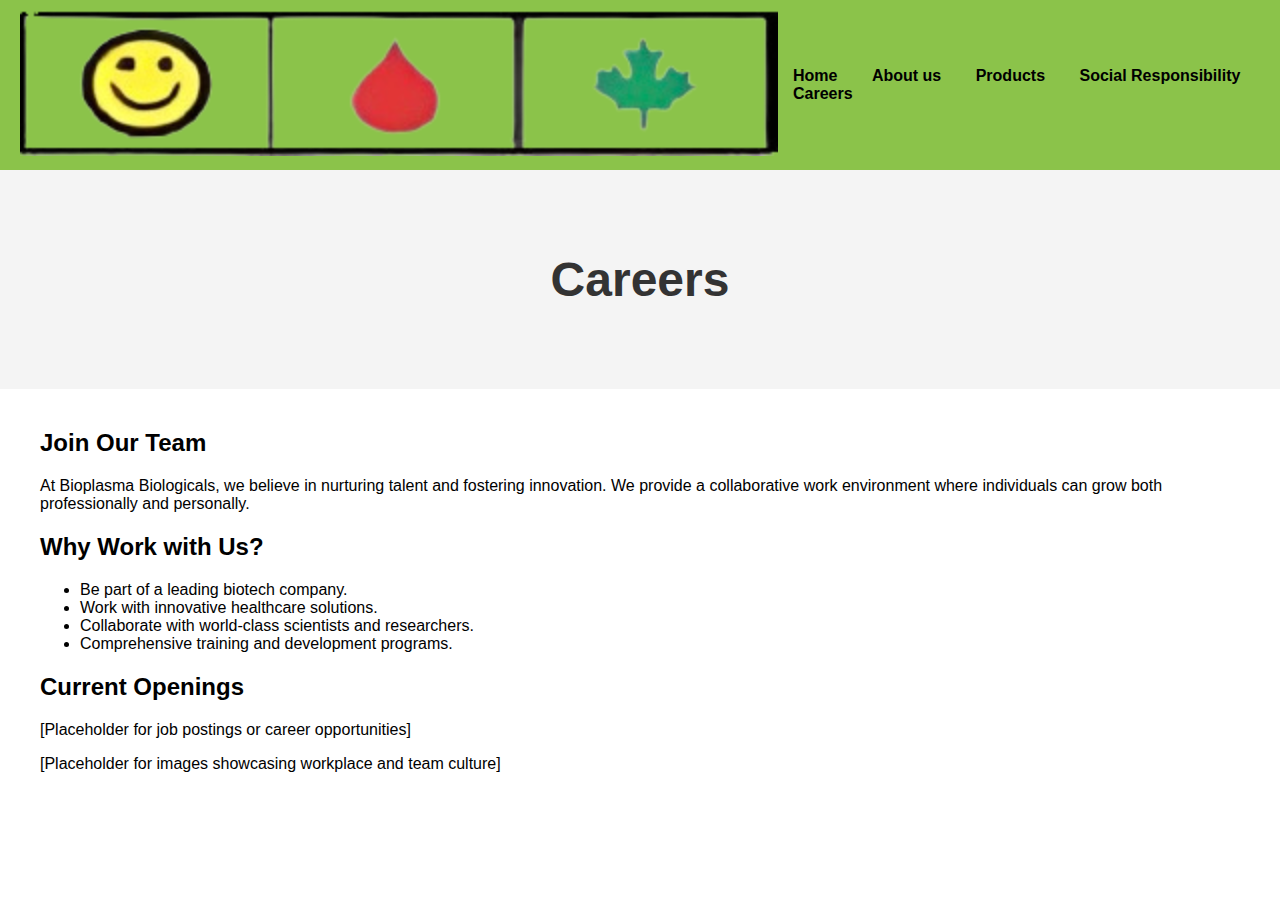
<file: public/careers.html>
<!DOCTYPE html>
<html lang="en">
  <head>
    <meta charset="UTF-8" />
    <meta name="viewport" content="width=device-width, initial-scale=1.0" />
    <title>Careers</title>
    <link rel="stylesheet" href="styles.css" />
  </head>
  <body>
    <div class="navbar">
      <div class="logo">
        <img src="logo.png" alt="Company Logo" />
      </div>
      <div class="nav-links">
        <a href="index.html">Home</a>
        <a href="about.html">About us</a>
        <a href="brands.html">Products</a>
        <a href="csr.html">Social Responsibility</a>
        <a href="careers.html">Careers</a>
      </div>
    </div>

    <div class="hero-section">
      <div class="hero-overlay">
        <h1>Careers</h1>
      </div>
    </div>

    <div class="content">
      <div class="text">
        <h2>Join Our Team</h2>
        <p>
          At Bioplasma Biologicals, we believe in nurturing talent and fostering
          innovation. We provide a collaborative work environment where
          individuals can grow both professionally and personally.
        </p>

        <h2>Why Work with Us?</h2>
        <ul>
          <li>Be part of a leading biotech company.</li>
          <li>Work with innovative healthcare solutions.</li>
          <li>Collaborate with world-class scientists and researchers.</li>
          <li>Comprehensive training and development programs.</li>
        </ul>

        <h2>Current Openings</h2>
        <p>[Placeholder for job postings or career opportunities]</p>
      </div>

      <div class="placeholder">
        <p>[Placeholder for images showcasing workplace and team culture]</p>
      </div>
    </div>
  </body>
</html>
</file>
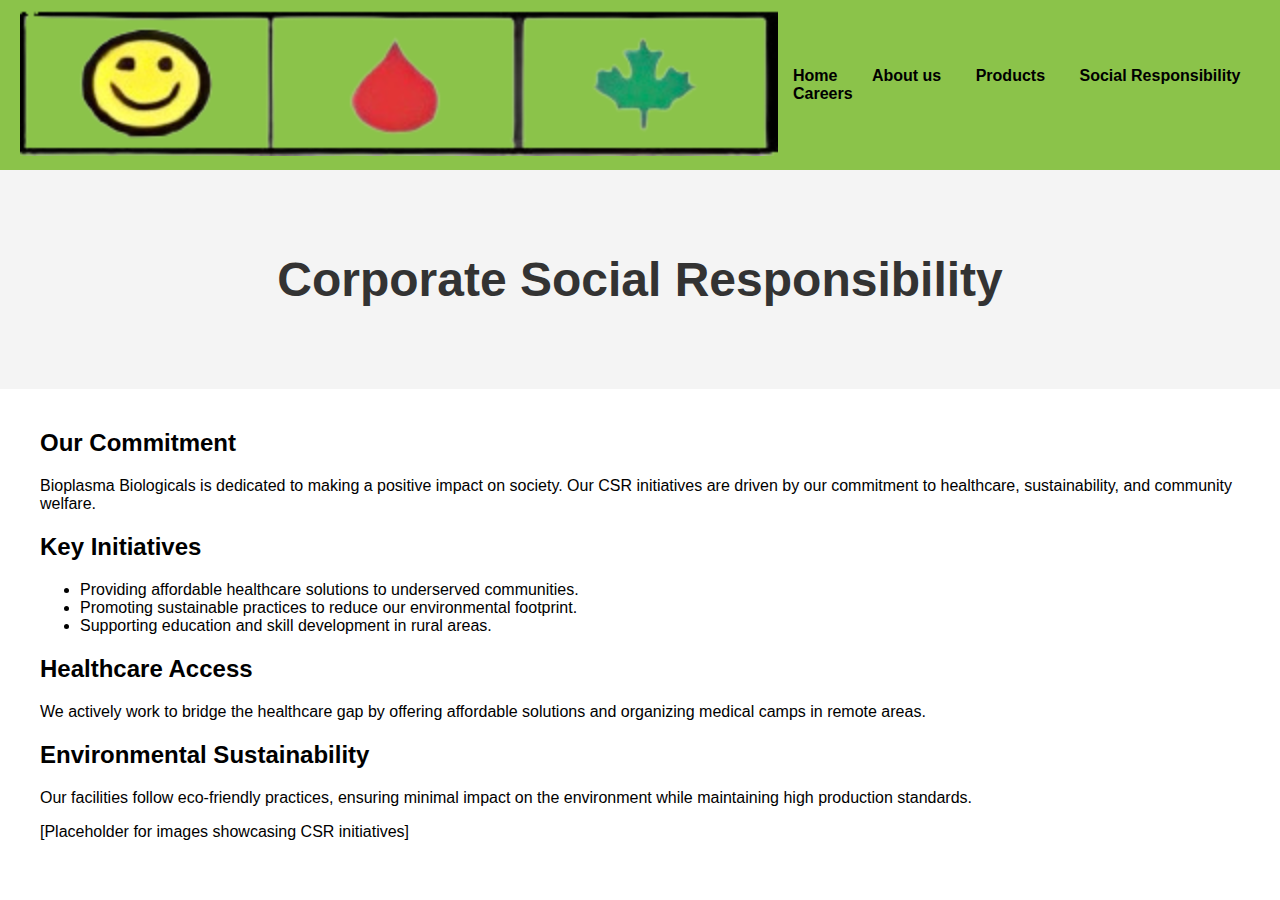
<file: public/csr.html>
<!DOCTYPE html>
<html lang="en">
  <head>
    <meta charset="UTF-8" />
    <meta name="viewport" content="width=device-width, initial-scale=1.0" />
    <title>Social Responsibility</title>
    <link rel="stylesheet" href="styles.css" />
  </head>
  <body>
    <div class="navbar">
      <div class="logo">
        <img src="logo.png" alt="Company Logo" />
      </div>
      <div class="nav-links">
        <a href="index.html">Home</a>
        <a href="about.html">About us</a>
        <a href="brands.html">Products</a>
        <a href="csr.html">Social Responsibility</a>
        <a href="careers.html">Careers</a>
      </div>
    </div>

    <div class="hero-section">
      <div class="hero-overlay">
        <h1>Corporate Social Responsibility</h1>
      </div>
    </div>

    <div class="content">
      <div class="text">
        <h2>Our Commitment</h2>
        <p>
          Bioplasma Biologicals is dedicated to making a positive impact on
          society. Our CSR initiatives are driven by our commitment to
          healthcare, sustainability, and community welfare.
        </p>

        <h2>Key Initiatives</h2>
        <ul>
          <li>
            Providing affordable healthcare solutions to underserved
            communities.
          </li>
          <li>
            Promoting sustainable practices to reduce our environmental
            footprint.
          </li>
          <li>Supporting education and skill development in rural areas.</li>
        </ul>

        <h2>Healthcare Access</h2>
        <p>
          We actively work to bridge the healthcare gap by offering affordable
          solutions and organizing medical camps in remote areas.
        </p>

        <h2>Environmental Sustainability</h2>
        <p>
          Our facilities follow eco-friendly practices, ensuring minimal impact
          on the environment while maintaining high production standards.
        </p>
      </div>

      <div class="placeholder">
        <p>[Placeholder for images showcasing CSR initiatives]</p>
      </div>
    </div>
  </body>
</html>
</file>
<file: styles.css>
/* -------------------------------------
   1. GLOBAL STYLES
-------------------------------------- */

/* Use a modern, clean font */
@import url('https://fonts.googleapis.com/css2?family=Open+Sans:wght@300;400;600;700&display=swap');

* {
    margin: 0;
    padding: 0;
    box-sizing: border-box;
}

body {
    font-family: 'Open Sans', sans-serif;
    background-color: #fafafa;
    color: #333;
}

/* -------------------------------------
   2. NAVIGATION BAR
-------------------------------------- */

.navbar {
    display: flex;
    align-items: center;
    justify-content: space-between;
    background-color: #4CAF50; /* A modern green shade */
    padding: 15px 20px;
    position: sticky;
    top: 0;
    z-index: 1000;
}

.logo img {
    height: 50px;
    width: auto;
}

/* Simple horizontal nav for desktops */
.nav-links a {
    font-size: 16px;
    text-decoration: none;
    color: #fff;
    margin: 0 15px;
    font-weight: 600;
    transition: color 0.3s ease;
}

.nav-links a:hover {
    color: #cce6cc;
}

/* -------------------------------------
   3. HERO SECTION
-------------------------------------- */

.hero-section {
    /* Height is flexible to accommodate different screens */
    height: 400px;
    background: url("Top-pharmaceutical-companies-in-Dubai-_-Cover-1-28-7-22.jpg") center/cover no-repeat;
    position: relative;
    display: flex;
    align-items: center;
    justify-content: center;
    text-align: center;
}

/* Dark overlay behind text */
.hero-overlay {
    background-color: rgba(0, 0, 0, 0.4);
    width: 100%;
    height: 100%;
    position: absolute;
    top: 0;
    left: 0;
    z-index: 1;
}

/* Hero heading text */
.hero-section h1 {
    position: relative;
    color: #fff;          /* Pure white text */
    font-size: 64px;      /* Large for desktop */
    font-weight: 700;
    z-index: 2;           /* Above the overlay */
    text-shadow: 2px 2px 4px rgba(0, 0, 0, 0.5); /* Improves contrast on busy images */
    margin: 0 20px;       /* Some padding so it doesn't stick to the edges */
}

/* -------------------------------------
   4. MAIN CONTENT
-------------------------------------- */

.content {
    max-width: 1200px;
    margin: 40px auto;
    padding: 0 20px;
}

.content .text, .content ul {
    margin-bottom: 20px;
    line-height: 1.6;
    font-size: 16px;
}

.content h2 {
    margin-bottom: 10px;
    font-size: 24px;
    font-weight: 600;
}

.content p, .content li {
    margin-bottom: 10px;
}

/* Placeholder for images or additional blocks */
.placeholder {
    background-color: #fff;
    border: 2px dashed #ccc;
    border-radius: 4px;
    padding: 40px;
    text-align: center;
    margin-bottom: 20px;
    color: #888;
}

/* -------------------------------------
   5. PRODUCT ITEMS (BRANDS PAGE)
-------------------------------------- */

.product-item {
    display: flex;
    flex-wrap: wrap;
    background-color: #fff;
    border-radius: 8px;
    margin-bottom: 20px;
    overflow: hidden;
    box-shadow: 0 2px 8px rgba(0,0,0,0.1);
}

.product-item:nth-child(even) {
    flex-direction: row-reverse;
}

.image-left, .image-right {
    flex: 1 1 300px;
    display: flex;
    align-items: center;
    justify-content: center;
    background-color: #f2f2f2;
    min-height: 200px;
}

.image-left p, .image-right p {
    color: #888;
    font-size: 14px;
    padding: 20px;
    border: 1px dashed #ccc;
    border-radius: 4px;
    text-align: center;
}

.text-left, .text-right {
    flex: 2 1 400px;
    padding: 20px;
}

.text-left h3, .text-right h3 {
    font-size: 20px;
    margin-bottom: 10px;
    color: #333;
    font-weight: 600;
}

.text-left p, .text-right p {
    font-size: 16px;
    line-height: 1.5;
    color: #555;
}

/* -------------------------------------
   6. FOOTER
-------------------------------------- */

.footer {
    background-color: #4CAF50;
    color: #fff;
    text-align: center;
    padding: 15px 20px;
    margin-top: 40px;
}

.footer p {
    font-size: 14px;
}

/* -------------------------------------
   7. MEDIA QUERIES (RESPONSIVENESS)
-------------------------------------- */

/* Tablet screens (below ~768px) */
@media (max-width: 768px) {
    /* Hero section height & text scaling */
    .hero-section {
        height: 250px; /* Reduce hero height */
    }

    .hero-section h1 {
        font-size: 36px; /* Smaller heading for mobile */
    }

    /* Stack nav links if there's no space */
    .nav-links {
        display: flex;
        flex-wrap: wrap;
        justify-content: center;
        margin-top: 10px;
    }
    .nav-links a {
        margin: 5px;
    }

    /* Make product items single column */
    .product-item,
    .product-item:nth-child(even) {
        flex-direction: column;
    }
}

/* Mobile screens (below ~480px) */
@media (max-width: 480px) {
    /* Further scale down hero text */
    .hero-section h1 {
        font-size: 28px;
    }

    /* Make sure content fits well */
    .content {
        margin: 20px auto;
        padding: 0 10px;
    }

    .product-item {
        margin-bottom: 15px;
    }
}
</file>
<file: public/styles.css>
/* Updated styles.css for Alternating Layout */

body {
  font-family: Arial, sans-serif;
  margin: 0;
  padding: 0;
  background-color: #ffffff;
}

.navbar {
  display: flex;
  justify-content: space-between;
  align-items: center;
  background-color: #8bc34a;
  padding: 10px 20px;
}

.nav-links a {
  font-size: 16px;
  text-decoration: none;
  color: #000000;
  margin: 0 15px;
  font-weight: bold;
}

.nav-links a:hover {
  text-decoration: underline;
}

.hero-section {
  background-color: #f4f4f4;
  text-align: center;
  padding: 50px 0;
}

.hero-overlay h1 {
  font-size: 48px;
  color: #333333;
}

.content {
  max-width: 1200px;
  margin: 0 auto;
  padding: 20px;
}

.product-item {
  display: flex;
  justify-content: space-between;
  align-items: center;
  margin: 20px 0;
  padding: 20px;
  border: 1px solid #e0e0e0;
  border-radius: 8px;
}

.product-item:nth-child(even) {
  flex-direction: row-reverse;
}

.image-left,
.image-right {
  flex: 1;
  text-align: center;
  padding: 10px;
}

.text-left,
.text-right {
  flex: 2;
  padding: 10px;
}

.text-left h3,
.text-right h3 {
  font-size: 24px;
  margin-bottom: 10px;
  color: #444;
}

.text-left p,
.text-right p {
  font-size: 16px;
  line-height: 1.5;
  color: #666;
}

.image-left p,
.image-right p {
  background-color: #f0f0f0;
  color: #aaa;
  font-size: 14px;
  padding: 20px;
  border: 1px dashed #ccc;
  border-radius: 4px;
}
</file>
